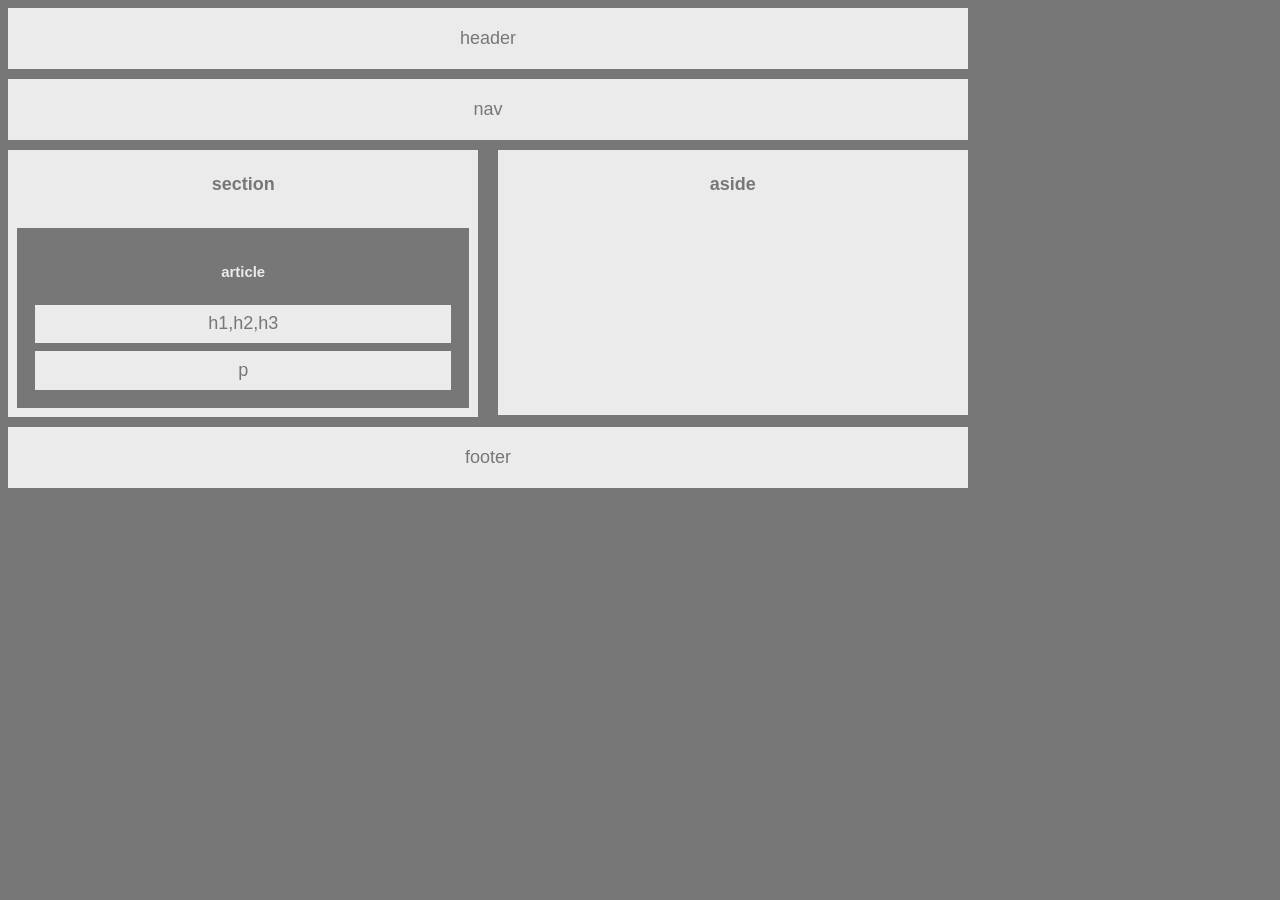
<file: index.html>
<!DOCTYPE html>
<html lang="en">
    <head>
        <title>Assignment #1</title>
        <meta charset="utf-8">
        <link rel="stylesheet" type="text/css" href="style.css">
    </head>
</html>
<body>

    <header class="General">
        header
    </header>

    <nav class="General">
        nav
    </nav>

  <section id="full" class="General">
        <section class="General">
                <h4>section</h4>
                <article>
                    <h5>article</h5> 
                    <div class="General">
                        h1,h2,h3
                    </div>
                    <div class="General">
                        p
                    </div>
                </article>
            </section>
        
            <aside class="General">
                <h4>aside</h4>
            </aside>
  </section>

    <footer class="General">
        footer
    </footer>

</body>
</file>
<file: style.css>
* {
    box-sizing: border-box;
    text-align: center;
}

body {
    font-family: Arial, "Helvetica Neue", Helvetica ,sans-serif;
    color: #777;
    background-color: #777;
    width: 960px;
    font-size: 18px; 
}

nav, header {
    padding: 20px;
    margin-bottom: 10px;
    clear: both;
}

section {
    overflow: auto;
    float: left;
    width: 49%;
    clear: both;
}

aside {
    float: right;
    height: 265px;
    width: 49%;
}

article {
    color: #ebebeb;
    background: #777;
    float: left;
    width: 96%;
    margin: 2%;
    padding: 2%;
    clear: both;
}

div {
    color: #777;
    padding: 10px;
    width: 96%;
    margin: 2%;
    padding: 2%;
    clear: both;
}

footer{
    padding: 20px;
    clear: both;
    margin-top: 10px;
}

.General {
    background: #ebebeb;
}

#full {
    margin-bottom: 10px;
    background: #777;
    width: 100%;
}
</file>
<file: first-assignment-01/style.css>
* {
    box-sizing: border-box;
    text-align: center;
}

body {
    font-family: Arial, "Helvetica Neue", Helvetica ,sans-serif;
    color: #777;
    background-color: #777;
    width: 960px;
    font-size: 18px; 
}

header, nav, section, aside, footer, div {
    background: #ebebeb;
}

nav, header {
    padding: 20px;
    margin-bottom: 10px;
    clear: both;
}

section {
    overflow: auto;
    float: left;
    width: 49%;
    clear: both;
}

aside {
    float: right;
    height: 265px;
    width: 49%;
}

article {
    color: #ebebeb;
    background: #777;
    float: left;
    width: 96%;
    margin: 2%;
    padding: 2%;
    clear: both;
}

div {
    color: #777;
    padding: 10px;
    width: 96%;
    margin: 2%;
    padding: 2%;
    clear: both;
}

footer{
    padding: 20px;
    clear: both;
    margin-top: 10px;
}

#full {
    margin-bottom: 10px;
    background: #777;
    width: 100%;
}
</file>
